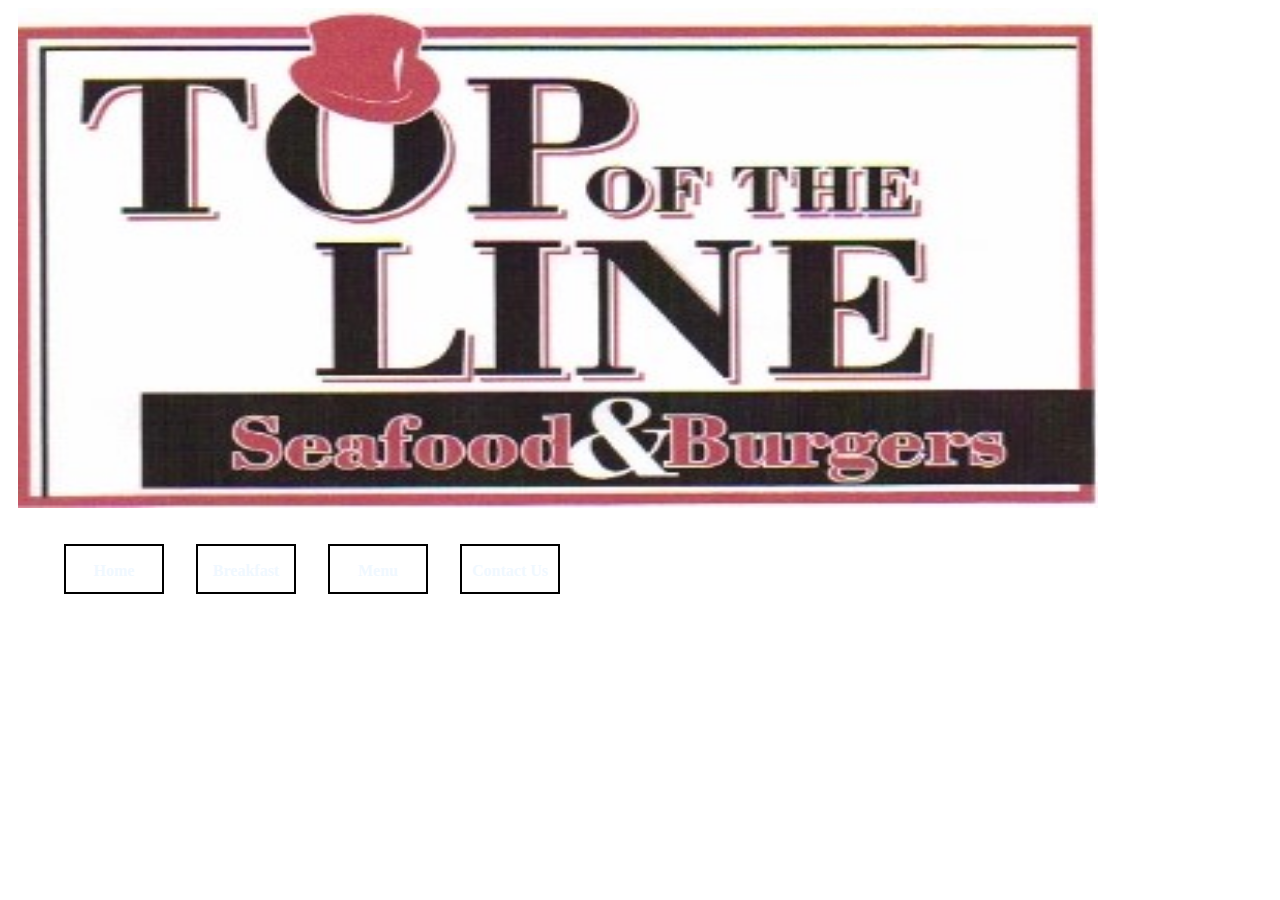
<file: index.html>
<!DOCTYPE html>
<html lang="en">
<head>
    <meta charset="UTF-8">
    <meta name="viewport" content="width=device-width, initial-scale=1">
    
    <link rel="stylesheet" href="css/grid.css">
    <link rel="stylesheet" href="https://necolas.github.io/nomralize.css/3.0.2/normailze.css">
    <link rel="stylesheet" href="css/styles.css">
<link rel="stylesheet" href="css/gallery.css">
</head>
<body>
     <section>
    <img class="grid-container" id="logo" width="250" height="500" src="img/facebook%20logo%20001%20(465x640).jpg" >
    </section>
         <section>
      <nav role='navigation'>
  <ul>
    <li><a href="index.html" href="#">Home</a></li>
    
   <li><a href="/documents/breakfast%20menu.pdf" target='_blank' 
title="Click here to view Menu">Breakfast</a></li>
   <li><a href="/documents/Menu%20Fixed.pdf" href="#" target='_blank' 
title="Click here to view Menu">Menu</a></li>
    <li><a href="contact.html">Contact Us</a></li>
  </ul>
    </nav>
    </section>
    
  

</body>
</html>
</file>
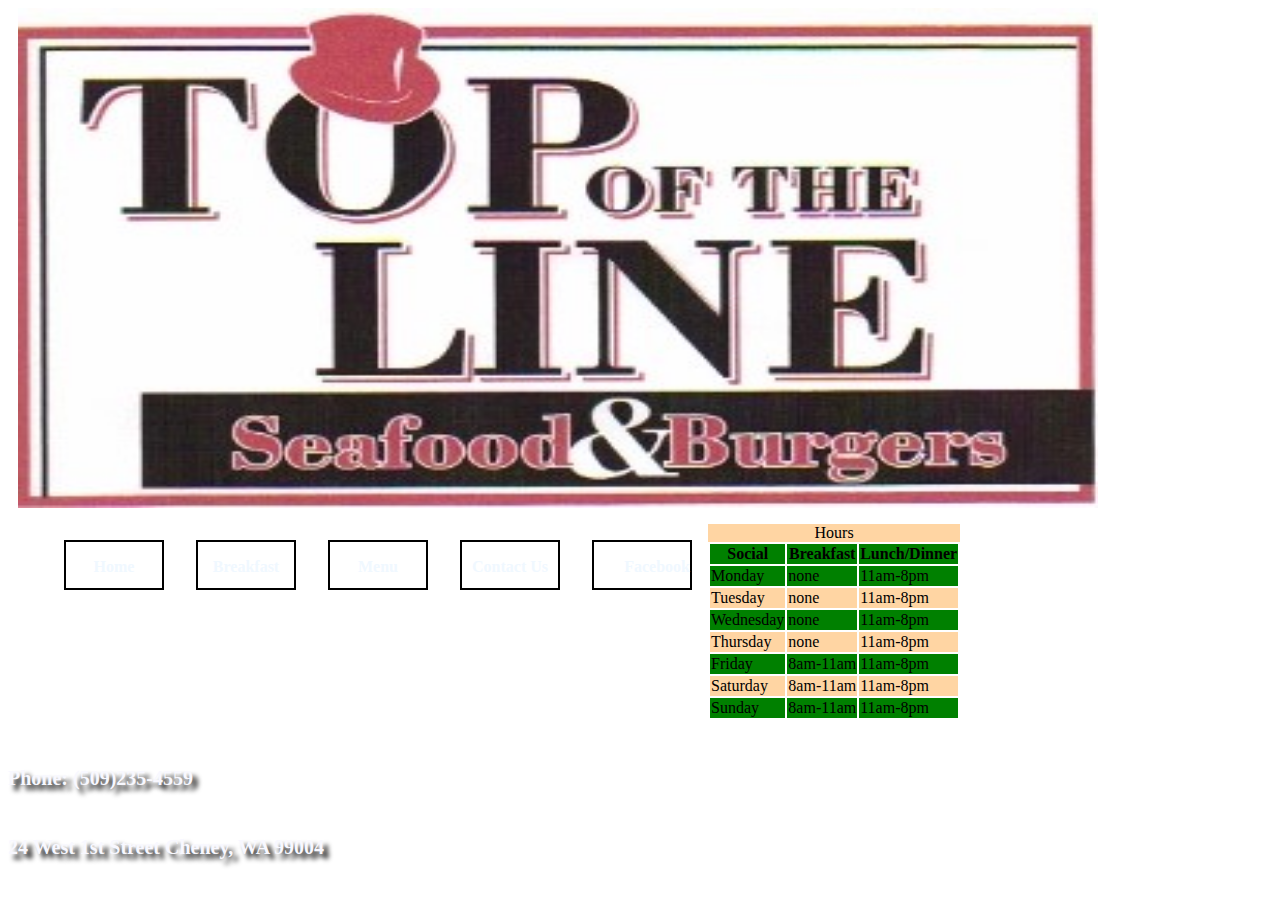
<file: contact.html>
<html>
    <head>
        <link rel="stylesheet" href="css/styles.css">
        <link rel="stylesheet" href="css/grid.css">
    </head>
    <body>
    <section>
    <img class="grid-container" id="logo" width="250" height="500" src="img/facebook%20logo%20001%20(465x640).jpg" >
        </section>
    <section>
      <nav role='navigation'>
  <ul>
    <li><a href="index.html" href="#">Home</a></li>
    
   <li><a href="/documents/breakfast%20menu.pdf" target='_blank' 
title="Click here to view Menu">Breakfast</a></li>
   <li><a href="/documents/Menu%20Fixed.pdf" href="#" target='_blank' 
title="Click here to view Menu">Menu</a></li>
    <li><a href="contact.html">Contact Us</a></li>
  </ul>
    </nav>
    </section>
      
      
      <aside>
       <ul>
        <li><a class href="https://www.facebook.com/Top-of-the-Line-Seafood-and-Burgers-674438275959928/?fref=ts"> Facebook </a></li>
        </ul>
        
        
        </aside>
    <article>
        <table>
 
<caption>Hours</caption>
  <thead>
  <tr>
    <th>Social</th>
    <th>Breakfast</th>
    <th>Lunch/Dinner</th>
   </tr>
</thead>
  
<tbody>  
   <tr>
  <td>Monday</td>
  <td>none</td>
  <td>11am-8pm</td>
 </tr>
  
   <tr>
  <td>Tuesday</td>
  <td>none</td>
  <td>11am-8pm</td>
 </tr>
  
    
   <tr>
  <td>Wednesday</td>
  <td>none</td>
  <td>11am-8pm</td>
 </tr>
    
   <tr>
  <td>Thursday</td>
  <td>none</td>
  <td>11am-8pm</td>
 </tr>
  
    
   <tr>
  <td>Friday</td>
  <td>8am-11am</td>
  <td>11am-8pm</td>
 </tr>
   
    <tr>
    <td>Saturday</td>
    <td>8am-11am</td>
    <td>11am-8pm</td>
     </tr>
     
     <tr>
    <td>Sunday</td>
    <td>8am-11am</td>
    <td>11am-8pm</td>
     </tr>
</tbody>  
  
</table>
    </article>
     <h6> Phone: (509)235-4559 </h6>
    <h6>24 West 1st Street Cheney, WA 99004</h3>
    
    </body>
</html>
</file>
<file: css/grid.css>
/* Global
================================ */

* {
	-webkit-box-sizing: border-box;
	-moz-box-sizing: border-box;
	box-sizing: border-box;
}


.grid-container {
	padding-left: 10px;
	padding-right: 10px;
	margin-left: auto;
	margin-right: auto;
}
img {
	width: 100%;
}

/* Media Queries
================================ */

@media (min-width: 1px) and (max-width: 767px)  {
	.grid-container > [class^="grid-"] {
		padding-top: 5px;
		padding-bottom: 5px;
	}
	.hide-mobile {
		display: none;
	}
}

@media (min-width: 768px) {

	/* Columns
	================================ */

	.grid-container > [class^="grid-"] {
		float: left;
		min-height: 1px;
		padding-left: 10px;
		padding-right: 10px;
		margin-left: 2%;
	}
	.grid-container > [class^="grid-"]:first-child {
		margin-left: 0;
	}
	.grid-container > [class^="grid-"]:last-child {
		float: right;
	}

	/* Columns are 65px wide, with 20px gutters
	=========================================== */

	.grid-1 {
		width: 6.5%;
	}
	.grid-2 {
		width: 15%;
	}
	.grid-3 {
		width: 23.5%;
	}
	.grid-4 {
		width: 32%;
	}
	.grid-5 {
		width: 40.5%;
	}
	.grid-6 {
		width: 49%;
	}
	.grid-7 {
		width: 57.5%;
	}
	.grid-8 {
		width: 66%;
	}
	.grid-9 {
		width: 74.5%;
	}
	.grid-10 {
		width: 83%;
	}
	.grid-11 {
		width: 91.5%;
	}
	.grid-12 {
		width: 100%;
	}

	/* Clearfix
	================================ */

	.grid-container:after,
	.group:after {
	  content: " ";
	  display: table;
	  clear: both;
	}
}
@media (min-width: 1200px) {
	.grid-container {
		max-width: 1100px;
	}
}
</file>
<file: css/styles.css>
/* My Awesome Styles*/
/*background color ideas:
green #2c593f or 44 89 63
creme: #9c8541 or 156 133 65
tan: #8c683b or 140 104 59
brown: 593a1e or 89 58 30
darker brown: 472b16 or 71 43 22
*/


html {
    background: url(http://www.saddleuporlando.com/wp-content/uploads/2014/04/background-country-on-the-river.jpg);
}

nav,
a {
    color: aliceblue;
    font-weight: bold;
    
}
li {
  float: left;
  list-style: none;
}

/* First Frame */
a:link {
  border: 2px solid black;
  display: block;
  line-height: 50px;
  margin: 1em;
  text-align: center;
  text-decoration: none;
  height: 50px;
  width: 100px;
 
}

/* Last Frame */

a:hover {
  color: black;
  border-radius: 10px;
  margin-top: 30px;
  
  transition: all .5s;
  
  

background: #8e9eab; /* fallback for old browsers */
background: -webkit-linear-gradient(to left, #8e9eab , #eef2f3); /* Chrome 10-25, Safari 5.1-6 */
background: linear-gradient(to left, #8e9eab , #eef2f3); /* W3C, IE 10+/ Edge, Firefox 16+, Chrome 26+, Opera 12+, Safari 7+ */
        
}
.gallery {
  height: 500px;
}
.item {
  text-align: center;
}

.item img {
  width: 400px;  
}

.controls img {
  width: 50px;
}
h1 {
    color: black;
}
a[href*="facebook"] {
  background: url("https://s3-us-west-2.amazonaws.com/s.cdpn.io/16425/facebook_1.png") no-repeat left center;
    text-align: right;
    color: aliceblue;
}
 
article {
    align-content: center;
}
caption {
    background: #FFD5A3;
}

tr:nth-child(odd) {
  background: green;
}

tr:nth-child(even) {
  background: #FFD5A3;
  }

tr:hover {
  background: blue;
  transition: background 1s;
}
h6 {
    text-align: left;
    font-weight: bold;
    font-size: 20px;
    color: ghostwhite;
    text-shadow: 5px 5px 5px black; 
}
</file>
<file: css/gallery.css>
<div class="gallery grid-container">
    
    <div id="item-1" class="control-operator"></div>
    <div id="item-2" class="control-operator"></div>
    <div id="item-3" class="control-operator"></div>
    <div id="item-4" class="control-operator"></div>
    <div id="item-5" class="control-operator"></div>
    <div id="item-6" class="control-operator"></div>
    <div id="item-7" class="control-operator"></div>
    <div id="item-8" class="control-operator"></div>
    <div id="item-9" class="control-operator"></div>
    <div id="item-10" class="control-operator"></div>

    <figure class="item">
      <h1>Item 1</h1>
      <img src="http://placehold.it/400x300" alt="" />
    </figure>
    <figure class="item">
      <h1>Item 2</h1>
      <img src="http://placehold.it/400x300" alt="" />
    </figure>
    <figure class="item">
      <h1>Item 3</h1>
      <img src="http://placehold.it/400x300" alt="" />
      
    </figure>
    <figure class="item">
      <h1>Item 4</h1>
      <img src="http://placehold.it/400x300" alt="" />
    </figure>
    <figure class="item">
      <h1>Item 5</h1>
      <img src="http://placehold.it/400x300" alt="" />
    </figure>
    <figure class="item">
      <h1>Item 6</h1>
      <img src="http://placehold.it/400x300" alt="" />
    </figure>
    <figure class="item">
      <h1>Item 7</h1>
      <img src="http://placehold.it/400x300" alt="" />
    </figure>
    <figure class="item">
      <h1>Item 8</h1>
      <img src="http://placehold.it/400x300" alt="" />
    </figure>
    <figure class="item">
      <h1>Item 9</h1>
      <img src="http://placehold.it/400x300" alt="" />
    </figure>
    <figure class="item">
      <h1>Item 10</h1>
      <img src="http://placehold.it/400x300" alt="" />
    </figure>

    <div class="controls">
      <a class="control-item" href="#item-1">
      	<img src="http://placehold.it/50x50" />
      </a>
      <a class="control-item" href="#item-2">
      	<img src="http://placehold.it/50x50" />
      </a>
      <a class="control-item" href="#item-3">
      	<img src="http://placehold.it/50x50" />
      </a>
      <a class="control-item" href="#item-4">
      	<img src="http://placehold.it/50x50" />
      </a>
      <a class="control-item" href="#item-5">
      	<img src="http://placehold.it/50x50" />
      </a>
      <a class="control-item" href="#item-6">
      	<img src="http://placehold.it/50x50" />
      </a>
      <a class="control-item" href="#item-7">
      	<img src="http://placehold.it/50x50" />
      </a>
      <a class="control-item" href="#item-8">
      	<img src="http://placehold.it/50x50" />
      </a>
      <a class="control-item" href="#item-9">
      	<img src="http://placehold.it/50x50" />
      </a>
      <a class="control-item" href="#item-10">
      	<img src="http://placehold.it/50x50" />
      </a>
    </div>
  
  </div>
</file>
